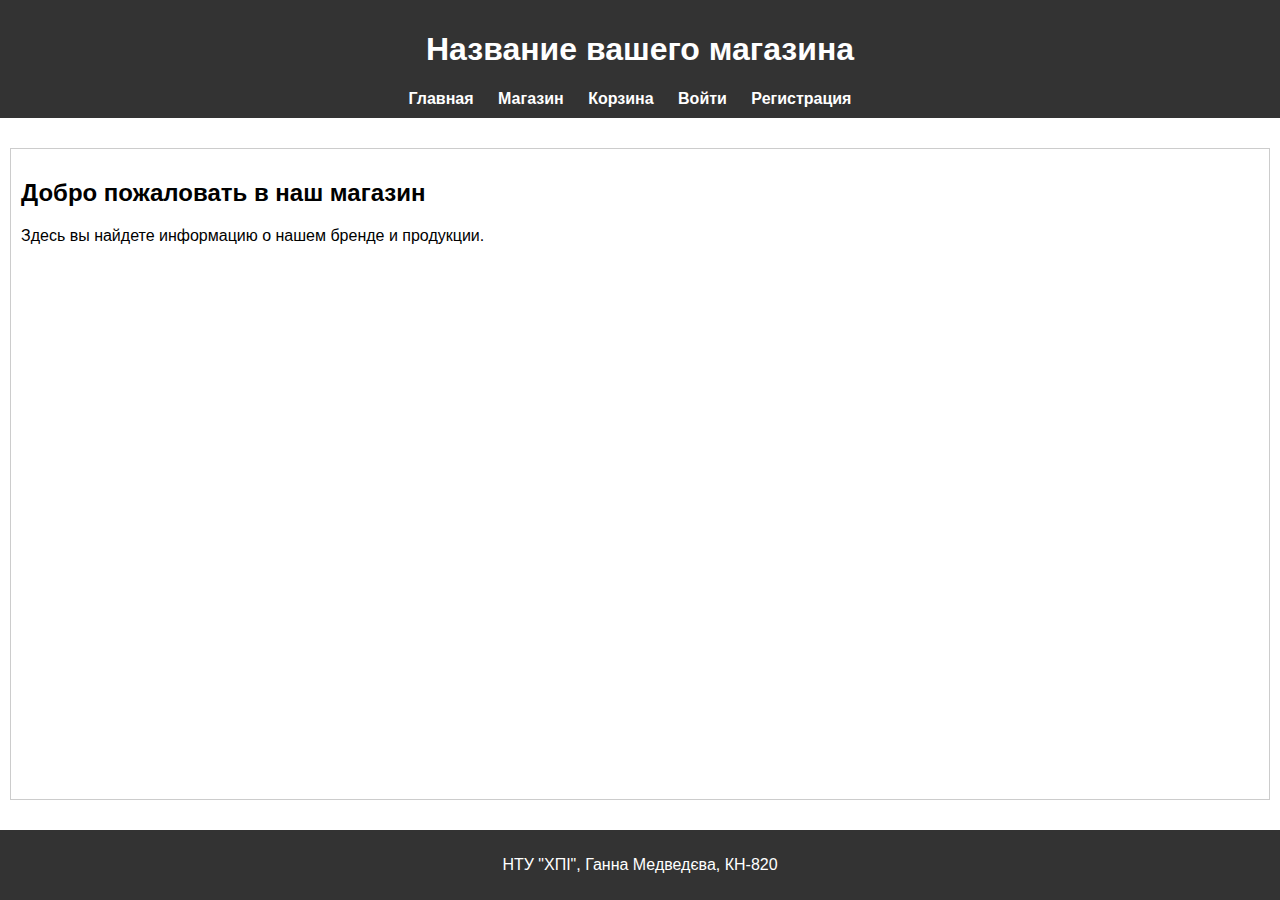
<file: index.html>
<!DOCTYPE html>
<html lang="en">
<head>
    <meta charset="UTF-8">
    <meta name="viewport" content="width=device-width, initial-scale=1.0">
    <title>Название вашего магазина</title>
    <!-- Подключаем внешний файл стилей -->
    <link rel="stylesheet" href="styles.css">
</head>
<body>

  <!-- Хедер -->
  <header>
    <h1>Название вашего магазина</h1>
    <nav>
      <ul>
        <li><a href="index.html">Главная</a></li>
        <li><a href="shop.html">Магазин</a></li>
        <li><a href="checkout.html">Корзина</a></li>
        <li><a href="login.html">Войти</a></li>
        <li><a href="registration.html">Регистрация</a></li>
      </ul>
    </nav>
  </header>

  <!-- Основная часть -->
  <main>
    <section>
      <h2>Добро пожаловать в наш магазин</h2>
      <p>Здесь вы найдете информацию о нашем бренде и продукции.</p>
    </section>
  </main>

  <!-- Футер -->
  <footer>
    <p>НТУ "ХПІ", Ганна Медведєва, КН-820</p>
  </footer>

</body>
</html>
</file>
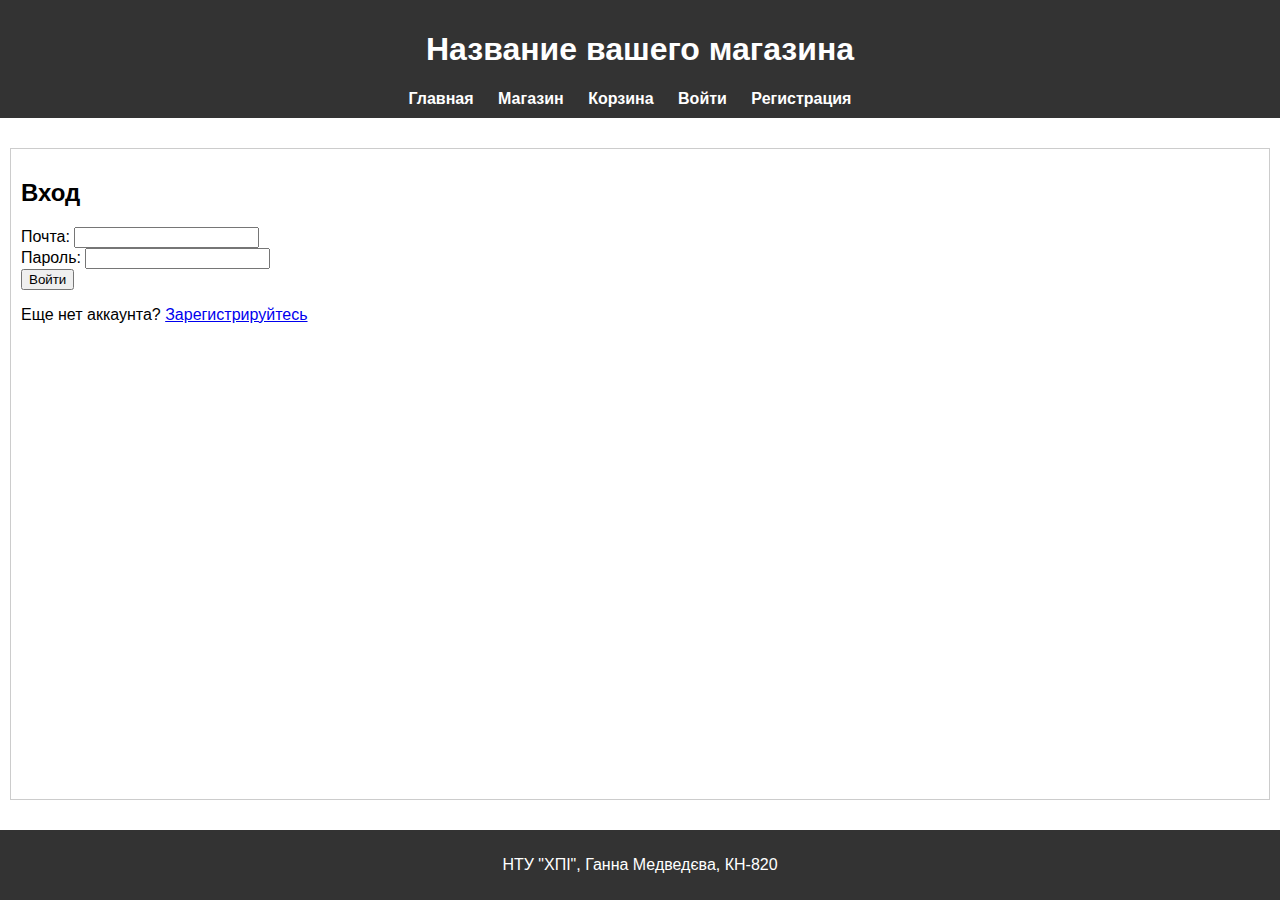
<file: login.html>
<!-- login.html -->

<!DOCTYPE html>
<html lang="en">
<head>
    <meta charset="UTF-8">
    <meta name="viewport" content="width=device-width, initial-scale=1.0">
    <title>Вход - Название вашего магазина</title>
    <link rel="stylesheet" href="styles.css">
    <script type="module" defer src="login.js"></script>
    <script type="module" defer src="validation.js"></script>
</head>
<body>

  <header>
    <h1>Название вашего магазина</h1>
    <nav>
      <ul>
        <li><a href="index.html">Главная</a></li>
        <li><a href="shop.html">Магазин</a></li>
        <li><a href="checkout.html">Корзина</a></li>
        <li><a href="login.html">Войти</a></li>
        <li><a href="registration.html">Регистрация</a></li>
      </ul>
    </nav>
  </header>

  <main>
    <section>
      <h2>Вход</h2>
      <form tag="regLogForm" id="loginForm">
        <label for="email">Почта:</label>
        <input type="email" id="email" name="email" required>
        <br>

        <label for="password">Пароль:</label>
        <input type="password" id="password" name="password" required>
        <br>

        <input type="submit" value="Войти">
        <div id="notification"></div>
      </form>
      <p>Еще нет аккаунта? <a href="registration.html">Зарегистрируйтесь</a></p>
    </section>
  </main>

  <footer>
    <p>НТУ "ХПІ", Ганна Медведєва, КН-820</p>
  </footer>

</body>
</html>
</file>
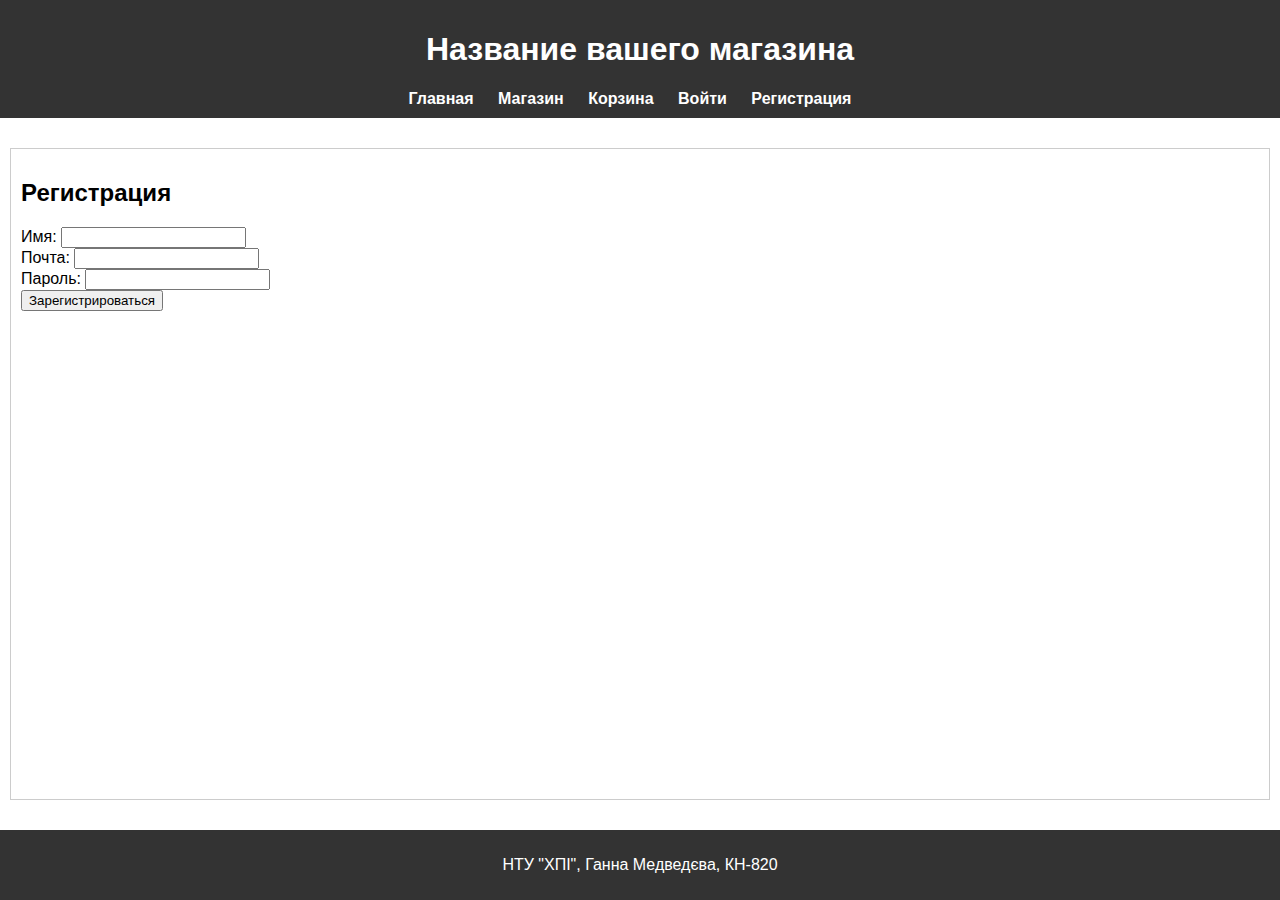
<file: registration.html>
<!-- registration.html -->

<!DOCTYPE html>
<html lang="en">
<head>
    <meta charset="UTF-8">
    <meta name="viewport" content="width=device-width, initial-scale=1.0">
    <title>Регистрация - Название вашего магазина</title>
    <link rel="stylesheet" href="styles.css">
    <script type="module" defer src="login.js"></script>
    <script type="module" defer src="validation.js"></script>
</head>
<body>

  <header>
    <h1>Название вашего магазина</h1>
    <nav>
      <ul>
        <li><a href="index.html">Главная</a></li>
        <li><a href="shop.html">Магазин</a></li>
        <li><a href="checkout.html">Корзина</a></li>
        <li><a href="login.html">Войти</a></li>
        <li><a href="registration.html">Регистрация</a></li>
      </ul>
    </nav>
  </header>

  <main>
    <section>
      <h2>Регистрация</h2>
      <form tag="regLogForm" id="registrationForm">
        <label for="name">Имя:</label>
        <input type="text" id="name" name="name" required>
        <br>

        <label for="email">Почта:</label>
        <input type="email" id="email" name="email" required>
        <br>

        <label for="password">Пароль:</label>
        <input type="password" id="password" name="password" required>
        <br>

        <input type="submit" value="Зарегистрироваться">
        <div id="notification"></div>
      </form>
    </section>
  </main>

  <footer>
    <p>НТУ "ХПІ", Ганна Медведєва, КН-820</p>
  </footer>

</body>
</html>
</file>
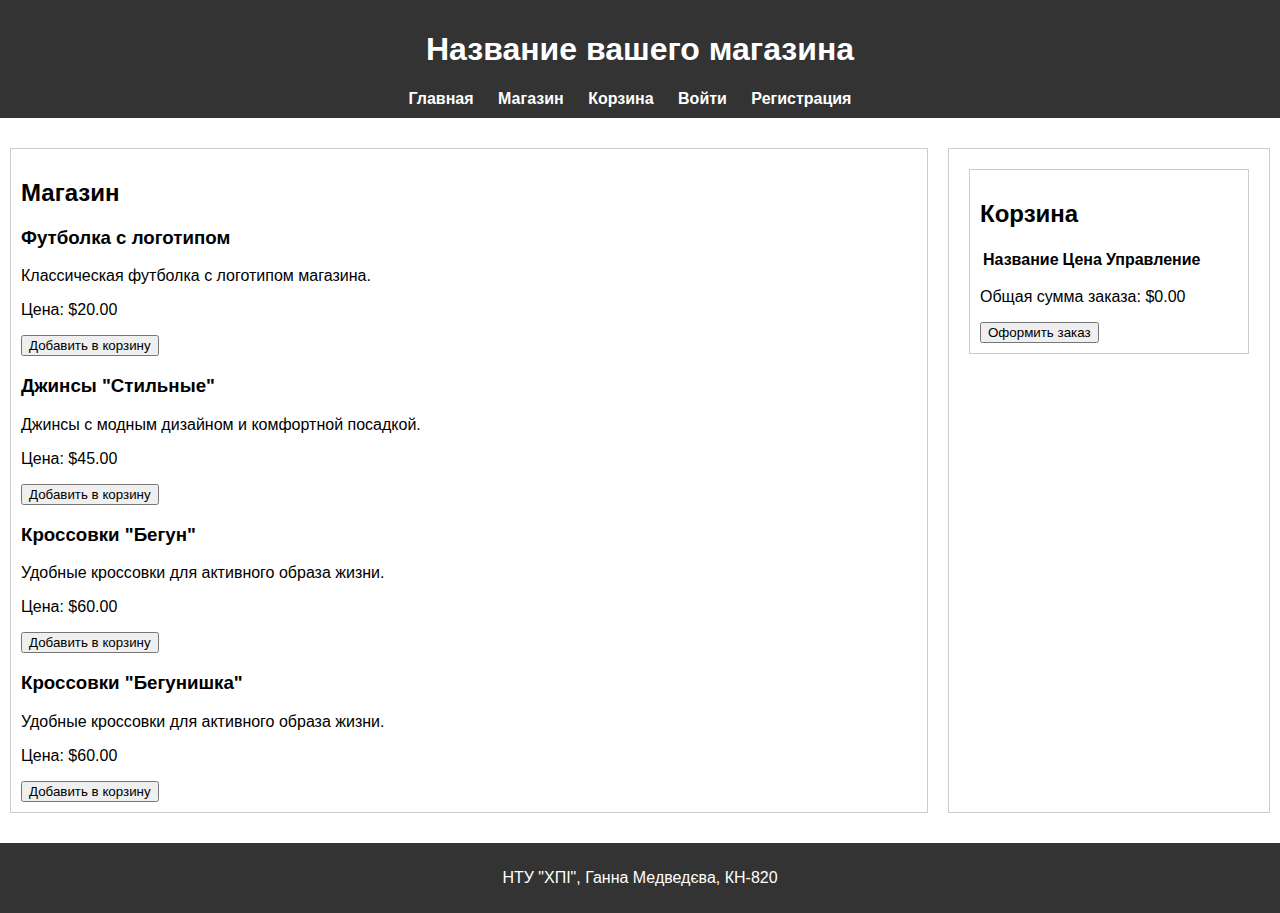
<file: shop.html>
<!-- shop.html -->

<!DOCTYPE html>
<html lang="en">
<head>
    <meta charset="UTF-8">
    <meta name="viewport" content="width=device-width, initial-scale=1.0">
    <title>Магазин - Название вашего магазина</title>
    <!-- Подключаем внешний файл стилей -->
    <link rel="stylesheet" href="styles.css">
    <!-- Подключаем объединенный файл JavaScript для управления магазином и корзиной -->
    <script type="module" defer src="shop.js"></script>
    <script type="module" defer src="data.js"></script>
</head>
<body>

  <!-- Хедер -->
  <header>
    <h1>Название вашего магазина</h1>
    <nav>
      <ul>
        <li><a href="index.html">Главная</a></li>
        <li><a href="shop.html">Магазин</a></li>
        <li><a href="checkout.html">Корзина</a></li>
        <li><a href="login.html">Войти</a></li>
        <li><a href="registration.html">Регистрация</a></li>
      </ul>
    </nav>
  </header>

  <!-- Основная часть -->
  <main>
    <section>
      <h2>Магазин</h2>
      <!-- Контейнер для отображения товаров из JavaScript -->
      <div id="productList"></div>
    </section>

    <!-- Контейнер для корзины -->
    <div id="cartContainer">
      <section>
        <h2>Корзина</h2>
        <!-- Контейнер для отображения товаров из корзины -->
        <table>
          <thead>
            <tr>
              <th>Название</th>
              <th>Цена</th>
              <th>Управление</th>
            </tr>
          </thead>
          <tbody id="cartItems"></tbody>
        </table>
        <p>Общая сумма заказа: $<span id="totalAmount">0.00</span></p>

        <!-- Кнопка для перехода на страницу чека -->
        <button id="checkoutButton">Оформить заказ</button>
      </section>
    </div>
  </main>

  <!-- Футер -->
  <footer>
    <p>НТУ "ХПІ", Ганна Медведєва, КН-820</p>
  </footer>

</body>
</html>
</file>
<file: styles.css>
body {
    margin: 0;
    font-family: Arial, sans-serif;    
    display: flex;
    flex-direction: column;
    align-items: center;
    min-height: 100vh;
}

header {
    background-color: #333;
    padding: 10px;
    color: white;
    text-align: center;
    position: sticky;
    top: 0;
    z-index: 100;
    width: 100%;
}

nav ul {
    list-style-type: none;
    margin: 0;
    padding: 0;
    overflow: hidden;
}

nav li {
    display: inline;
    margin-right: 20px;
}

nav a {
    text-decoration: none;
    color: white;
    font-weight: bold;
}

main {
    padding: 20px;
    display: flex;
    justify-content: space-between;
    width: 100%;
    flex-grow: 1;
}

footer {
    background-color: #333;
    color: white;
    text-align: center;
    padding: 10px;
    bottom: 0;
    width: 100%;   
}
  section {
    border: 1px solid #ccc;
    padding: 10px;
    margin: 10px;
    flex: 1;
  }
  
  /* Стили для корзины */
  #cartContainer {
    width: 300px;
    border: 1px solid #ccc;
    padding: 10px;
    margin: 10px;
  }
</file>
